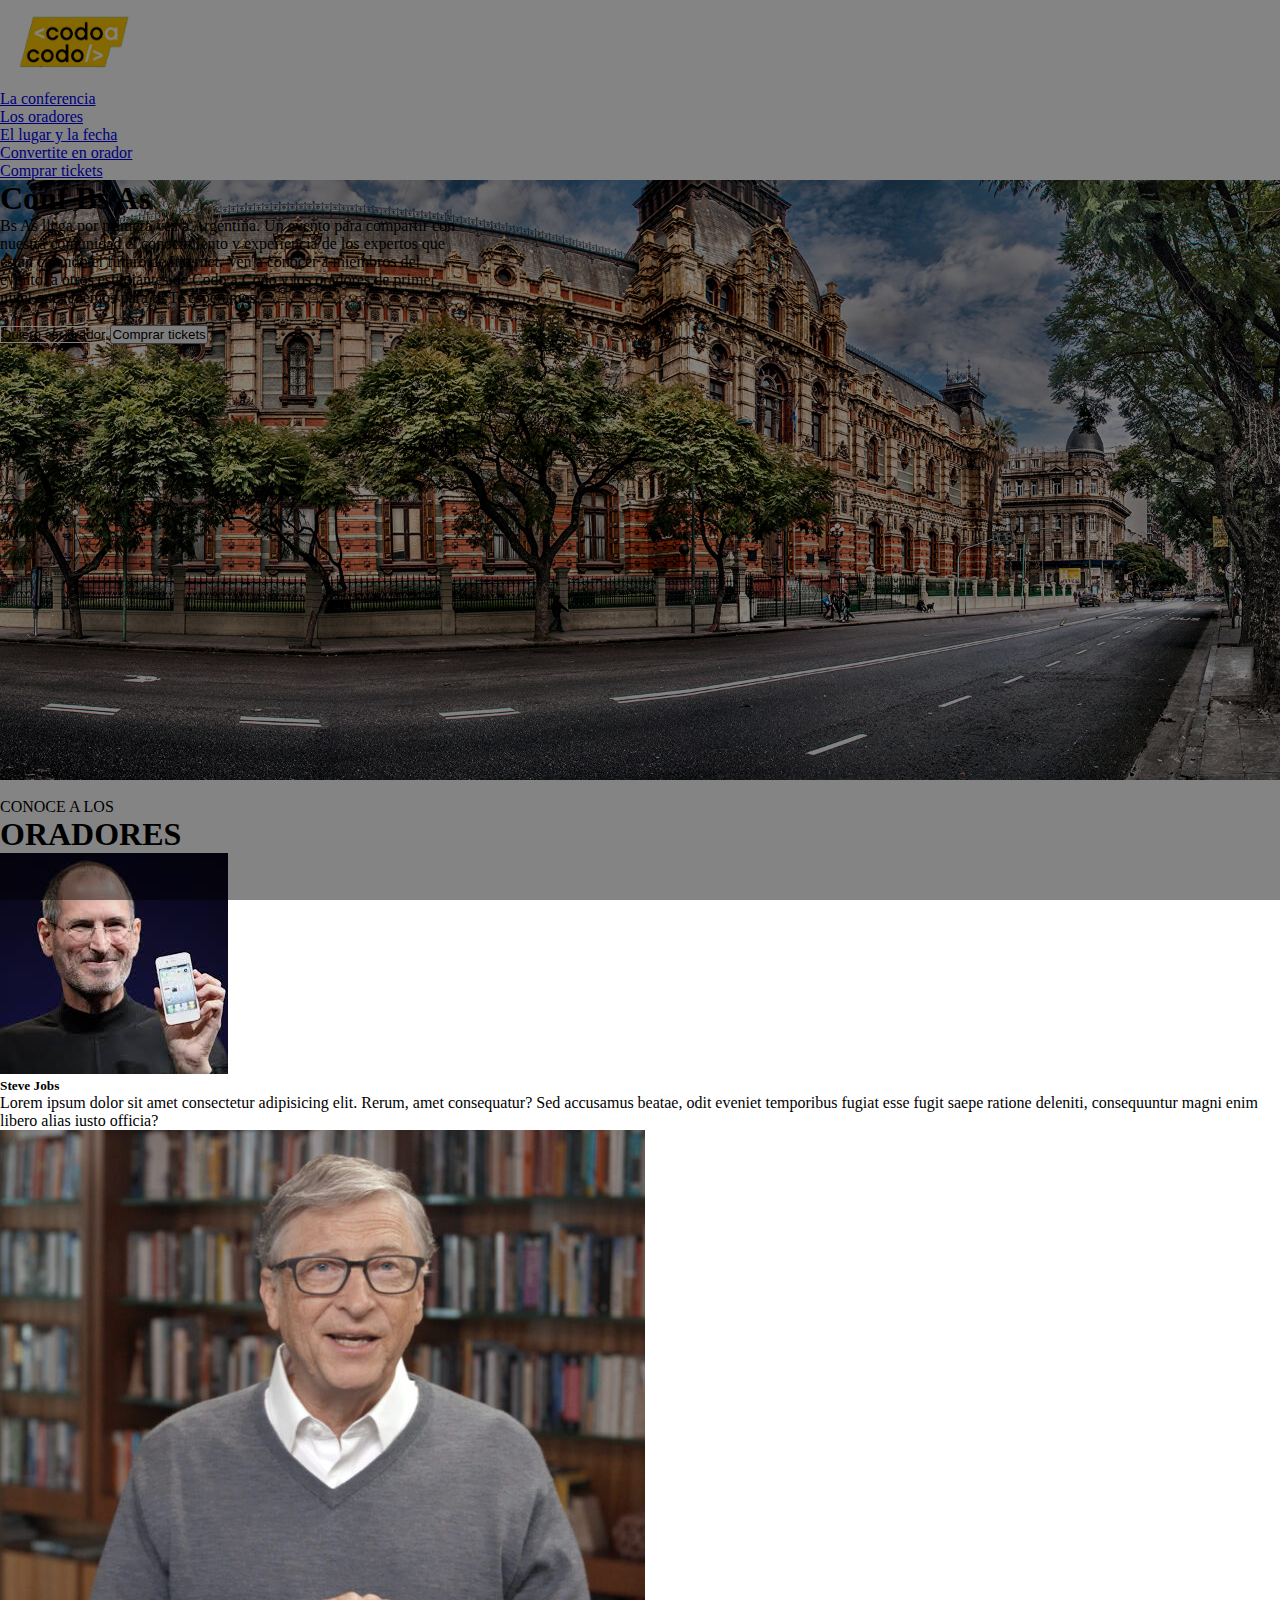
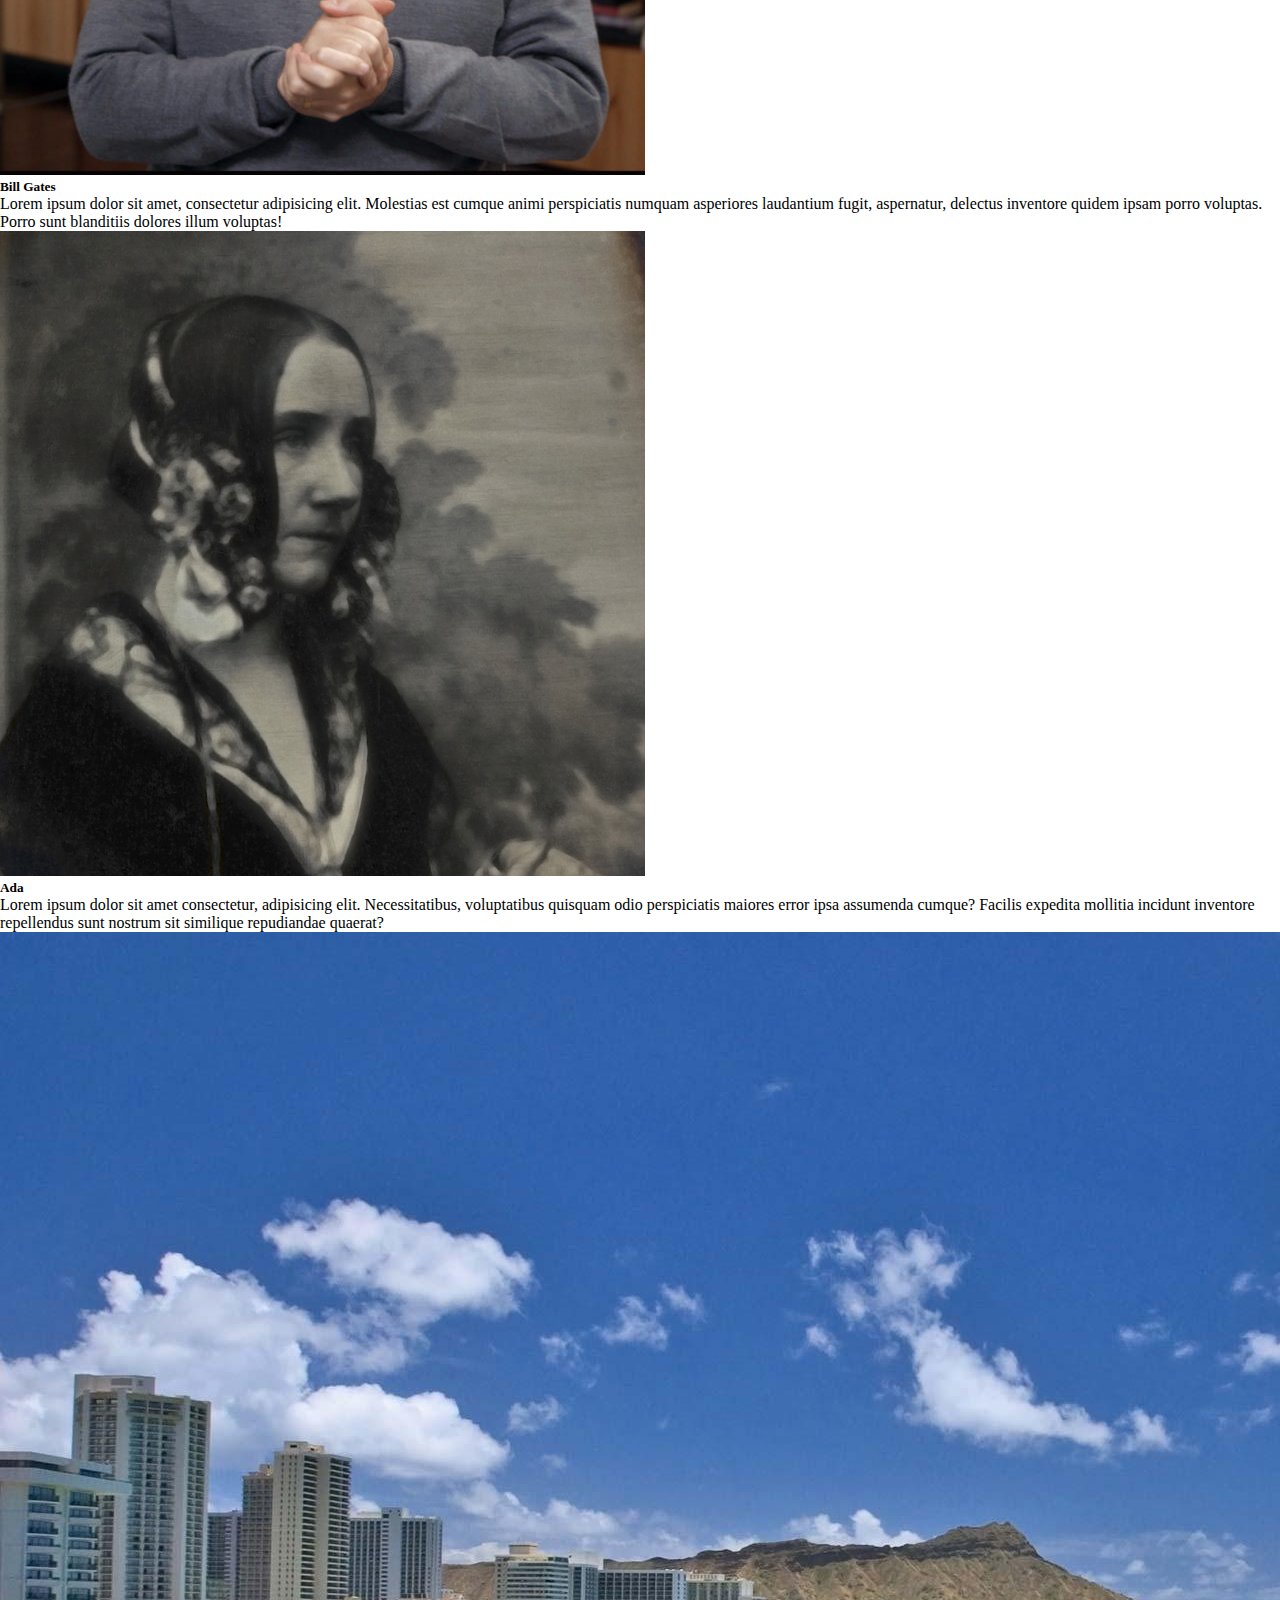
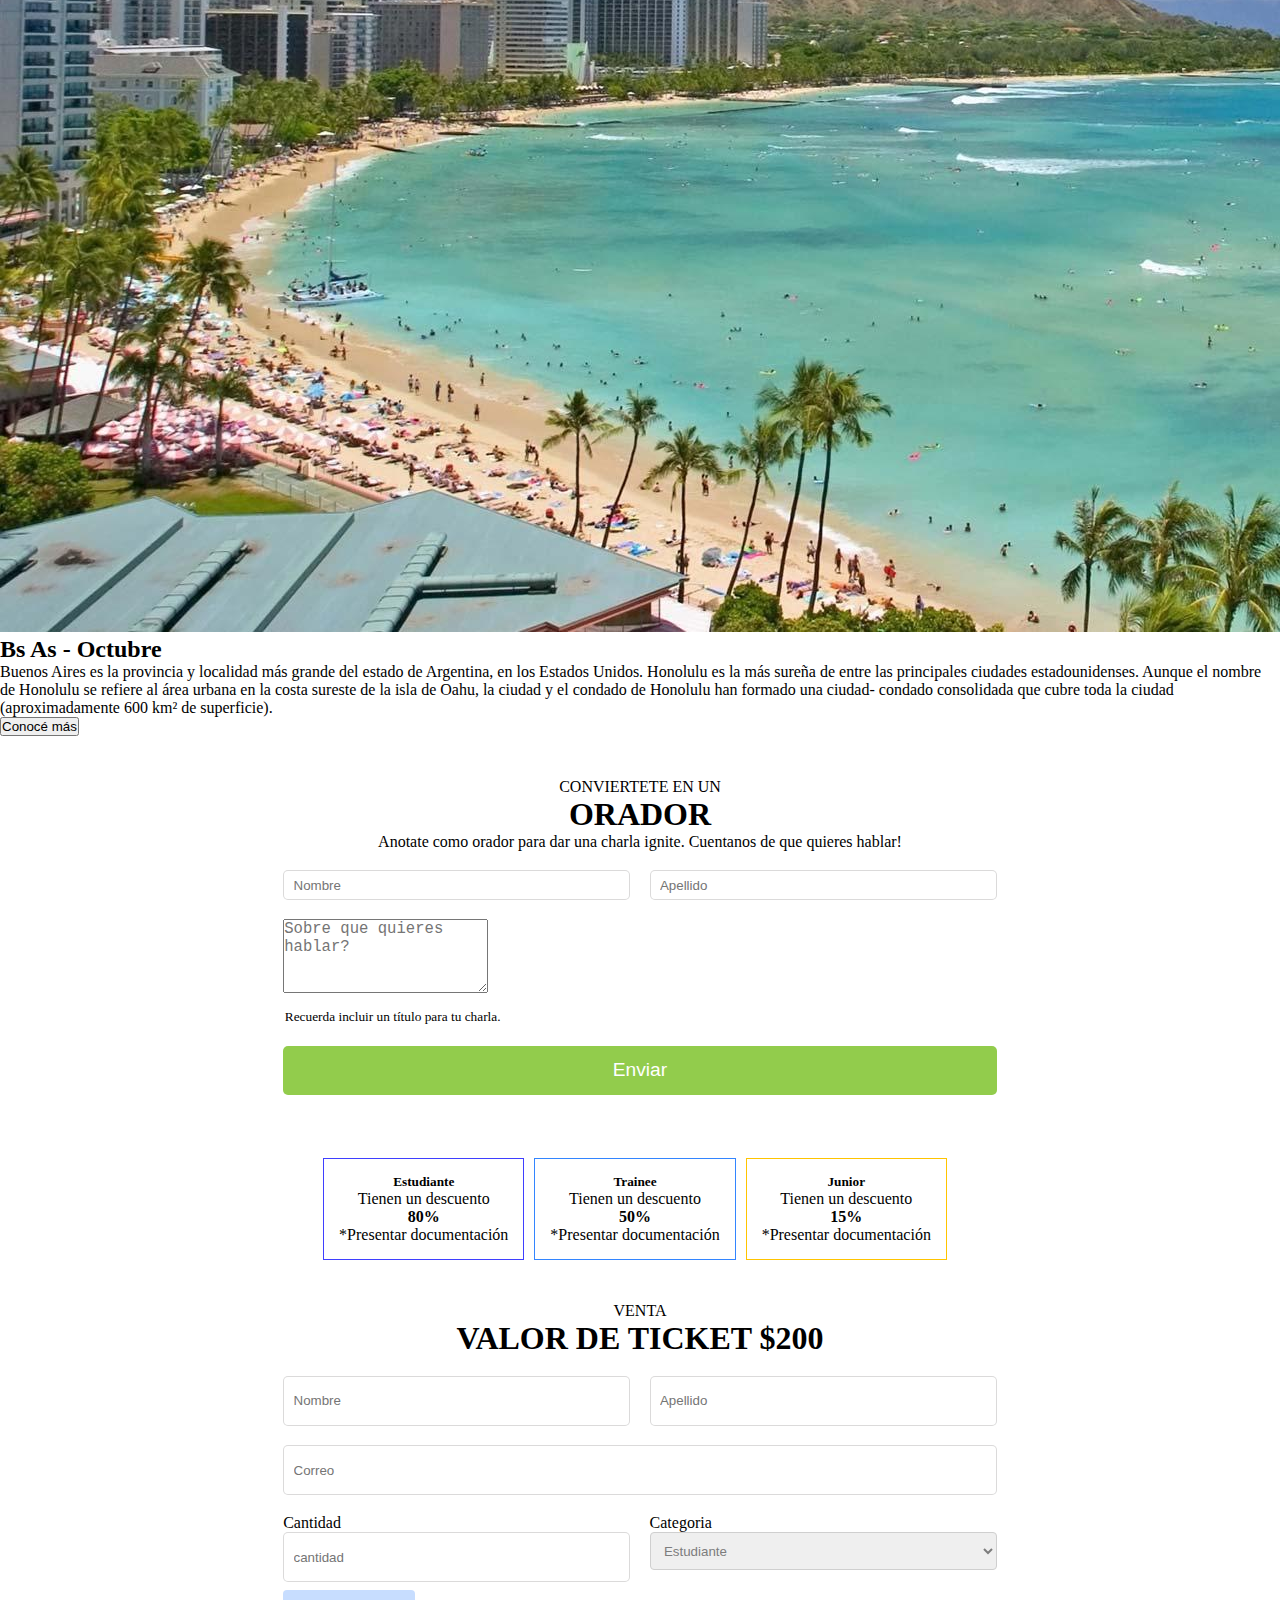
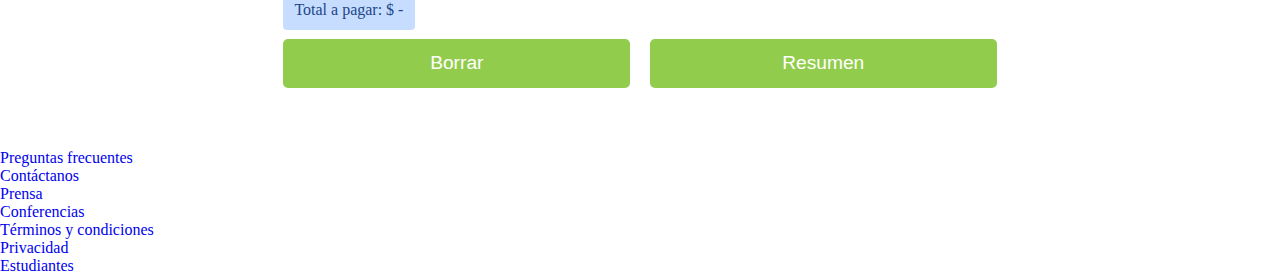
<file: FrontEnd-Oradores/index.html>
<!DOCTYPE html>
<html lang="en">

<head>
    <meta charset="UTF-8">
    <meta name="viewport" content="width=device-width, initial-scale=1.0">

    <link href="https://cdn.jsdelivr.net/npm/bootstrap@5.0.2/dist/css/bootstrap.min.css" rel="stylesheet"
        integrity="sha384-EVSTQN3/azprG1Anm3QDgpJLIm9Nao0Yz1ztcQTwFspd3yD65VohhpuuCOmLASjC" crossorigin="anonymous">
    <link rel="stylesheet" href="css/style.css">
    <title>Integrador Anaya Christian</title>

</head>

<body>
    <header class="bg-dark text-white">
        <div class="container">
            <div class="row align-items-center">
                <div class="col-4">
                    <img src="images/codoacodo.png" alt="Logo" class="img-fluid logo-custom">
                </div>
                <div class="col-8 text-right">
                    <ul class="nav">
                        <li class="nav-item">
                            <a class="nav-link text-white" href="#carouselExampleIndicators">La conferencia</a>
                        </li>
                        <li class="nav-item">
                            <a class="nav-link text-white" href="#Oradores">Los oradores</a>
                        </li>
                        <li class="nav-item">
                            <a class="nav-link text-white" href="#Banner2">El lugar y la fecha</a>
                        </li>
                        <li class="nav-item">
                            <a class="nav-link text-white" href="#Orador1">Convertite en orador</a>
                        </li>
                        <li class="nav-item ml-auto">
                            <a class="nav-link text-success" href="#Tipos">Comprar tickets</a>
                        </li>
                    </ul>
                </div>

            </div>
        </div>
    </header>

    <div id="carouselExampleIndicators" class="container-fluid p-0 position-relative">
        <div class="bg-image background-image-custom" style="background-image: url('images/ba1.jpg'); height: 600px;">
            <div class="overlay"></div>

            <div class="position-absolute text-white bottom-0 end-0 custom-padding" style="padding-right: 90px;">
                <div class="mx-auto text-end" style="max-width: 800px;">
                    <h1 class="text-white">Conf Bs As</h1>
                    <p class="text-white">Bs As llega por primera vez a Argentina. Un evento para compartir con <br>
                        nuestra comunidad el conocimiento y experiencia de los expertos que <br>
                        están creando el futuro de Internet. Ven a conocer a miembros del <br>
                        evento, a otros estudiantes de Codo a Codo y los oradores de primer<br>
                        nivel que tenemos para ti. Te esperamos!</p>
                    <br>
                    <button class="btn custom-outline-btn text-white">Quiero ser orador</button>
                    <button class="btn btn-success">Comprar tickets</button>
                </div>
            </div>
        </div>
    </div>

    <div class="container">
        <div class="row">
            <div class="col-md-12 text-center">
                <br>
                <p class="mb-0" id="Oradores">CONOCE A LOS</p>
                <h1>ORADORES</h1>
            </div>
        </div>
    </div>

    <div class="container my-4">
        <div class="row">
            <div class="col-md-4">
                <div class="card">
                    <img src="images/steve.jpg" class="card-img-top" alt="Imagen 1">
                    <div class="card-body">
                        <h5 class="card-title">Steve Jobs</h5>
                        <p class="card-text">Lorem ipsum dolor sit amet consectetur adipisicing elit. Rerum, amet
                            consequatur? Sed accusamus beatae, odit eveniet temporibus fugiat esse fugit saepe ratione
                            deleniti, consequuntur magni enim libero alias iusto officia?</p>
                    </div>
                </div>
            </div>
            <div class="col-md-4">
                <div class="card">
                    <img src="images/bill.jpg" class="card-img-top" alt="Imagen 2">
                    <div class="card-body">
                        <h5 class="card-title">Bill Gates</h5>
                        <p class="card-text">Lorem ipsum dolor sit amet, consectetur adipisicing elit. Molestias est
                            cumque animi perspiciatis numquam asperiores laudantium fugit, aspernatur, delectus
                            inventore quidem ipsam porro voluptas. Porro sunt blanditiis dolores illum voluptas!</p>
                    </div>
                </div>
            </div>
            <div class="col-md-4">
                <div class="card">
                    <img src="images/ada.jpeg" class="card-img-top" alt="Imagen 3">
                    <div class="card-body">
                        <h5 class="card-title">Ada</h5>
                        <p class="card-text">Lorem ipsum dolor sit amet consectetur, adipisicing elit. Necessitatibus,
                            voluptatibus quisquam odio perspiciatis maiores error ipsa assumenda cumque? Facilis
                            expedita mollitia incidunt inventore repellendus sunt nostrum sit similique repudiandae
                            quaerat?</p>
                    </div>
                </div>
            </div>
        </div>
    </div>
    <!-- Fin de cards-->

    <div class="container-fluid p-0">
        <div class="row no-gutters" id="Banner2">
            <div class="col-md-6">
                <img src="images/honolulu.jpg" class="img-fluid" alt="Imagen">
            </div>
            <div class="col-md-6 bg-dark text-white">
                <div class="p-3">
                    <h2>Bs As - Octubre</h2>
                    <p>Buenos Aires es la provincia y localidad más grande del estado de Argentina, en
                        los Estados Unidos. Honolulu es la más sureña de entre las principales ciudades
                        estadounidenses. Aunque el nombre de Honolulu se refiere al área urbana en la
                        costa sureste de la isla de Oahu, la ciudad y el condado de Honolulu han formado
                        una ciudad- condado consolidada que cubre toda la ciudad (aproximadamente 600 km² de
                        superficie). </p>
                    <button class="btn btn-primary">Conocé más</button>
                </div>
            </div>
        </div>
    </div>
    <!--Fin de Banner-->
    <br>
    <!--FORMULARIO-->

    <div class="containerjs">
        <div class="titulojs">
            <p class="mb-0">CONVIERTETE EN UN </p>
            <h1>ORADOR</h1>
            <p class="textorador">Anotate como orador para dar una charla ignite. Cuentanos de que
                quieres hablar!</p>
        </div>
        <div class="contact-wrapper0">
            <div class="formulariojs">
                <form action="">
                    <p>
                        <input type="text" class="form-control" id="nombre" placeholder="Nombre">
                    </p>
                    <p>
                        <input type="text" class="form-control" id="apellido" placeholder="Apellido">
                    </p>
                    <p class="block">
                        <textarea class="form-control" id="charla" rows="4"
                            placeholder="Sobre que quieres hablar?"></textarea>
                    </p>
                    <p class="text2">
                        <small class="form-text text-muted texto">Recuerda incluir un título para tu charla.</small>
                    </p>
                    <p class="block">
                        <button type="submit" class="btn btn-success enviar" id="enviar">Enviar</button>
                    </p>
                </form>
            </div>
        </div>

    </div>
    <!--Fin de form-->

    <!-- JS -->

    <div id="Tipos">
        <div id="Azul">
            <h5><b>Estudiante</b></h5>
            <p>Tienen un descuento</p>
            <p><b>80%</b></p>
            <p>*Presentar documentación</p>
        </div>

        <div id="Verde">
            <h5><b>Trainee</b></h5>
            <p>Tienen un descuento</p>
            <p><b>50%</b></p>
            <p>*Presentar documentación</p>
        </div>

        <div id="Amarillo">
            <h5><b>Junior</b></h5>
            <p>Tienen un descuento</p>
            <p><b>15%</b></p>
            <p>*Presentar documentación</p>
        </div>
    </div>
    <br>

    <!--FORM JAVASCRIP-->
    <div class="containerjs">
        <div class="titulojs">
            <p>VENTA</p>
            <h1>VALOR DE TICKET $200</h1>
        </div>
        <div class="contact-wrapper0">
            <div class="formulariojs">
                <form action="" id="caja2">
                    <p>
                        <input type="text" name="nombrejv" placeholder="Nombre">
                    </p>
                    <p>
                        <input type="text" name="apellidojv" placeholder="Apellido">
                    </p>

                    <p class="block">
                        <input type="email" name="correojv" placeholder="Correo">
                    </p>
                    <p>
                        <label for="cantidadjs">Cantidad</label>
                        <input type="number" name="cantidadjs" id="cantidadjs" placeholder="cantidad">
                    </p>
                    <p>
                        <label for="categoriajs">Categoria</label><br>
                        <select name="categoriajs" id="categoriajs">
                            <option id="Estudiante" value="Estudiante">Estudiante</option>
                            <option id="Trainee" value="Trainee">Trainee</option>
                            <option id="Junior" value="Junior">Junior</option>
                        </select>

                    </p>
                    <p class="block">
                        <label for="" id="valorInput1">Total a pagar: $ -</label>
                    </p>
                    <p>
                        <button type="reset" id="Borrar">Borrar</button>
                    </p>
                    <p>
                        <button type="submit" id="Resumen">Resumen</button>
                    </p>
                </form>
            </div>
        </div>


    </div>
    <!--FIN FORMJS-->
    <!--FOOTER-->
    <br>
    <footer class="bg-dark text-white text-center py-3">
        <div class="container">
            <div class="row">
                <div class="col-md-12">
                    <ul class="list-inline custom-footer-menu">
                        <li class="list-inline-item"><a class="text-white" href="#">Preguntas frecuentes</a></li>
                        <li class="list-inline-item"><a class="text-white" href="#">Contáctanos</a></li>
                        <li class="list-inline-item"><a class="text-white" href="#">Prensa</a></li>
                        <li class="list-inline-item"><a class="text-white" href="#">Conferencias</a></li>
                        <li class="list-inline-item"><a class="text-white" href="#">Términos y condiciones</a></li>
                        <li class="list-inline-item"><a class="text-white" href="#">Privacidad</a></li>
                        <li class="list-inline-item"><a class="text-white" href="#">Estudiantes</a></li>
                    </ul>
                </div>
            </div>
        </div>
    </footer>

    <script src="script.js"></script>
    <script src="https://cdn.jsdelivr.net/npm/bootstrap@5.2.3/dist/js/bootstrap.bundle.min.js"
        integrity="sha384-kenU1KFdBIe4zVF0s0G1M5b4hcpxyD9F7jL+jjXkk+Q2h455rYXK/7HAuoJl+0I4"
        crossorigin="anonymous"></script>

</body>

</html>
</file>
<file: FrontEnd-Oradores/css/style.css>
* {
    margin: 0px;
    padding: 0px;
    box-sizing: border-box;
}

.background-image-custom {
    background-position: right bottom;
    background-size: cover;
}

.logo-custom {
    max-width: 150px;
    height: auto;
}

.custom-outline-btn {
    border: 1px solid white;
    background-color: transparent;
}

.overlay {
    position: absolute;
    top: 0;
    left: 0;
    width: 100%;
    height: 100%;
    background-color: rgba(0, 0, 0, 0.484);
}

.custom-padding {
    padding-right: 230px;
    padding-bottom: 150px;
}

.custom-footer-menu li a {
    text-decoration: none;
    margin-right: 20px;
}

.textorador{
    margin-bottom: 0;
}


/*-- JavaScript --*/

#Tipos {
    margin-top: 20px;
    position: relative;
    display: flex;
    align-items: center;
    justify-content: center;
    text-align: center;

}

#Azul {
    border: 1px solid rgba(0, 0, 255, 0.753);
    padding: 15px;
    margin-right: 10px;
}

#Verde {
    border: 1px solid rgba(0, 102, 255, 0.801);
    padding: 15px;
    margin-right: 10px;
}

#Amarillo {
    border: 1px solid rgb(255, 196, 0);
    padding: 15px;
    margin-right: 10px;
}


/*-- Form --*/
input {
    height: 50px;
    margin: 10px;
    padding: 10px;
    border: 1px solid rgba(197, 195, 195, 0.623);
    border-radius: 8px;
}

#nombre,
#apellido {
    height: 30px;
    display: inline-block;
}
#charla{
    font-size: 1.2em;
}
.formulariojs form .text2 {
    padding: 0;
    padding-left: .7em;
    padding-bottom: .7em;
}


input:focus {
    background-color: rgb(165, 241, 235);
    color: black;
}
textarea:focus{
    background-color: rgb(165, 241, 235);
    color: black;
}
/*FORM JAVASCRIPT*/

.titulojs{
    text-align: center;
}
.containerjs{
    max-width: 800px;
    margin-left: auto;
    margin-right: auto;
    padding: 1.5em;
}

/* .contact-wrapper0{
    box-shadow: 0 0 5px 0 rgb(14, 45, 42);
} */

.contact-wrapper0 >*{
    padding: 0.6em;
}

.formulariojs form {
    display: grid;
    grid-template-columns: 1fr 1fr;
}

.formulariojs form .block {
    grid-column: 1 / 3;
}

.formulariojs form p{
    margin: 0;
    padding: .6em;
}

.formulariojs form button,
.formulariojs form input{
    width: 100%;
    padding: 0.7em;
    margin: 0;
    border-radius: 5px;
}

.formulariojs form label{
    margin-bottom: 2%;
}

.formulariojs form button{
    background-color: rgb(146, 204, 76);
    border: none;
    color: rgb(255, 255, 255);
    /* padding: 1em; */
    font-size: 1.2em;
    text-size-adjust: 10px;
}

#categoriajs{
    width: 100%;
    padding: 0.7em;
    border-color: rgb(207, 207, 207);
    color: rgb(125, 125, 125);
    border-radius: 4px;
}

#valorInput1 {
    width: 100%;
    background-color:rgb(199, 221, 255);
    color: rgb(34, 70, 139);
    height: auto;
    padding: .7em;
    border-color: rgb(125, 168, 233);;
    border-radius: 4px;
}

@media (max-width: 500px) {
    #Tipos{
        flex-direction: column;
    }

}
</file>
